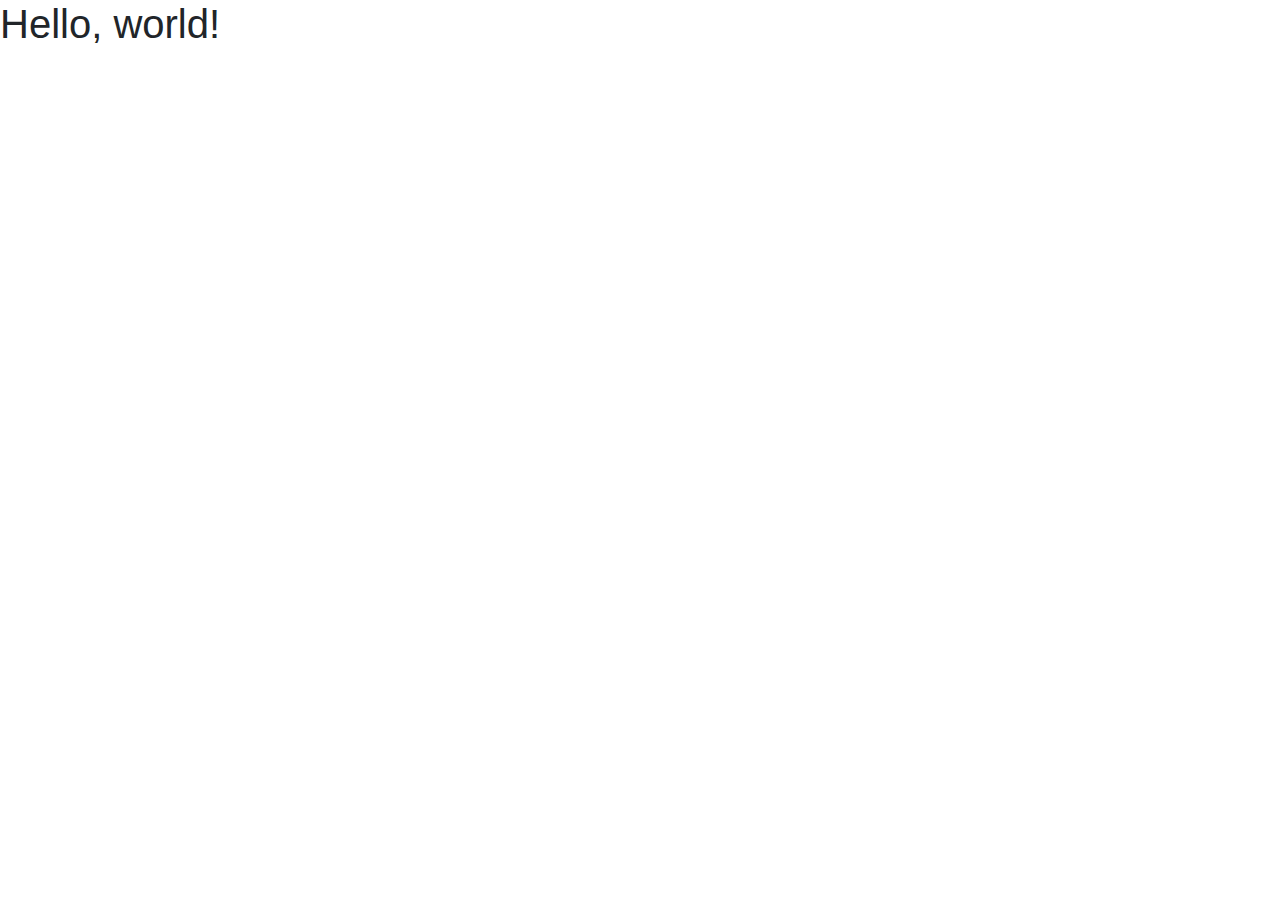
<file: boot.html>
<!doctype html>
<html lang="en">
  <head>
    <!-- Required meta tags -->
    <meta charset="utf-8">
    <meta name="viewport" content="width=device-width, initial-scale=1, shrink-to-fit=no">

    <!-- Bootstrap CSS -->
    <link rel="stylesheet" href="https://maxcdn.bootstrapcdn.com/bootstrap/4.0.0/css/bootstrap.min.css" integrity="sha384-Gn5384xqQ1aoWXA+058RXPxPg6fy4IWvTNh0E263XmFcJlSAwiGgFAW/dAiS6JXm" crossorigin="anonymous">

    <title>Hello, world!</title>
  </head>
  <body>
    <h1>Hello, world!</h1>

    <!-- Optional JavaScript -->
    <!-- jQuery first, then Popper.js, then Bootstrap JS -->
    <script src="https://code.jquery.com/jquery-3.2.1.slim.min.js" integrity="sha384-KJ3o2DKtIkvYIK3UENzmM7KCkRr/rE9/Qpg6aAZGJwFDMVNA/GpGFF93hXpG5KkN" crossorigin="anonymous"></script>
    <script src="https://cdnjs.cloudflare.com/ajax/libs/popper.js/1.12.9/umd/popper.min.js" integrity="sha384-ApNbgh9B+Y1QKtv3Rn7W3mgPxhU9K/ScQsAP7hUibX39j7fakFPskvXusvfa0b4Q" crossorigin="anonymous"></script>
    <script src="https://maxcdn.bootstrapcdn.com/bootstrap/4.0.0/js/bootstrap.min.js" integrity="sha384-JZR6Spejh4U02d8jOt6vLEHfe/JQGiRRSQQxSfFWpi1MquVdAyjUar5+76PVCmYl" crossorigin="anonymous"></script>
  </body>
</html>
</file>
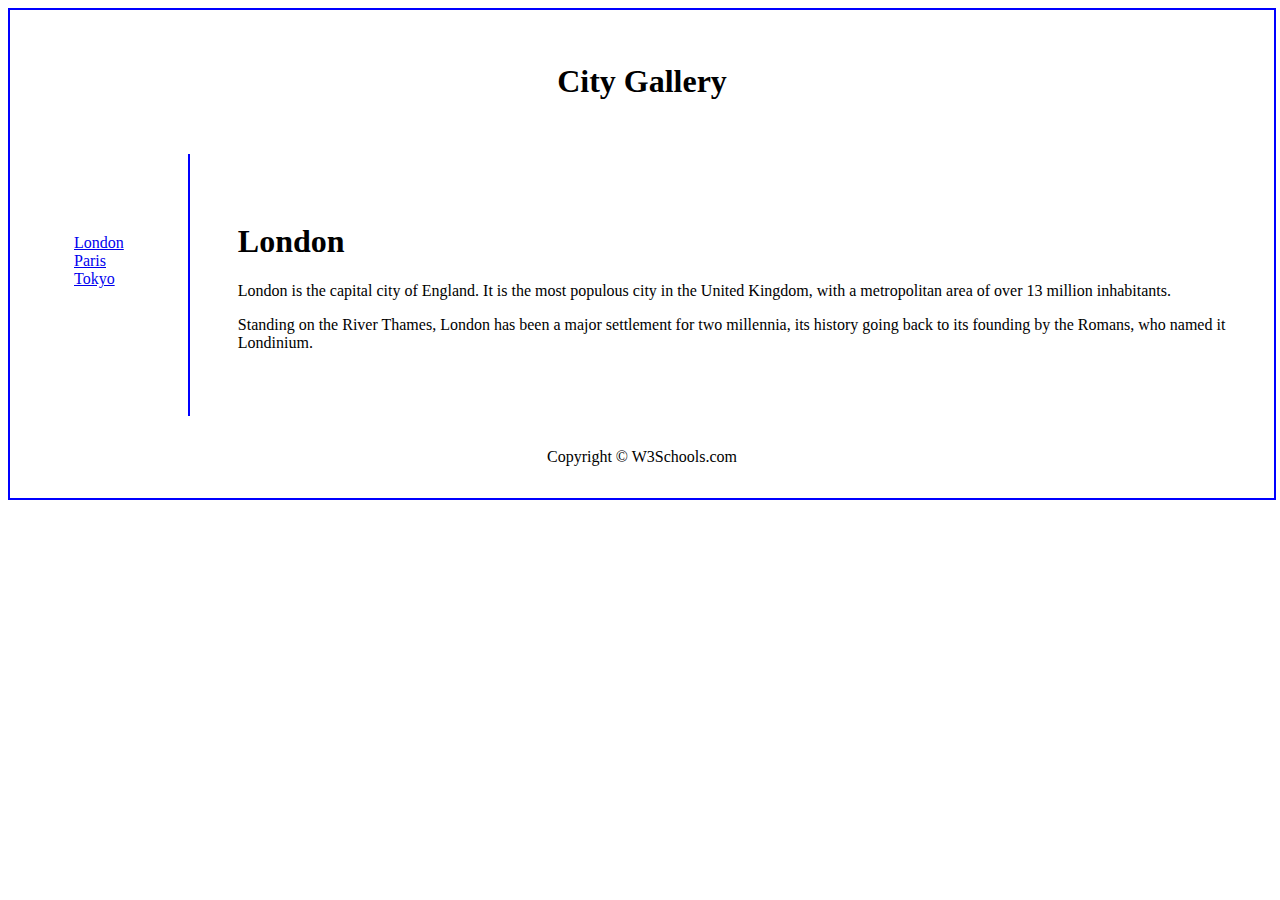
<file: explore.html>
<!DOCTYPE html>
<html>
<head>
<style>
div.container {
    width: 100%;
    border: 2px solid blue;
}

header, footer {
    padding: 2em;
    color: black;
    background-image: url("https://www.planwallpaper.com/static/images/744081-background-wallpaper.jpg");
    clear: left;
    text-align: center;
}

nav {
    float: left;
    max-width: 160px;
    margin: 0;
    padding: 4em;
}

nav ul {
    list-style-type: none;
    padding: 0;
}
   
nav ul a {
    text-decoration: underline;
}

article {
    margin-left: 170px;
    border-left: 2px solid blue;
    padding: 3em;
    overflow: hidden;
}
</style>
</head>
<body>

<div class="container">

<header>
   <h1>City Gallery</h1>
</header>
  
<nav>
  <ul>
    <li><a href="#">London</a></li>
    <li><a href="#">Paris</a></li>
    <li><a href="#">Tokyo</a></li>
  </ul>
</nav>

<article>
  <h1>London</h1>
  <p>London is the capital city of England. It is the most populous city in the  United Kingdom, with a metropolitan area of over 13 million inhabitants.</p>
  <p>Standing on the River Thames, London has been a major settlement for two millennia, its history going back to its founding by the Romans, who named it Londinium.</p>
</article>

<footer>Copyright &copy; W3Schools.com</footer>

</div>

</body>
</html>
</file>
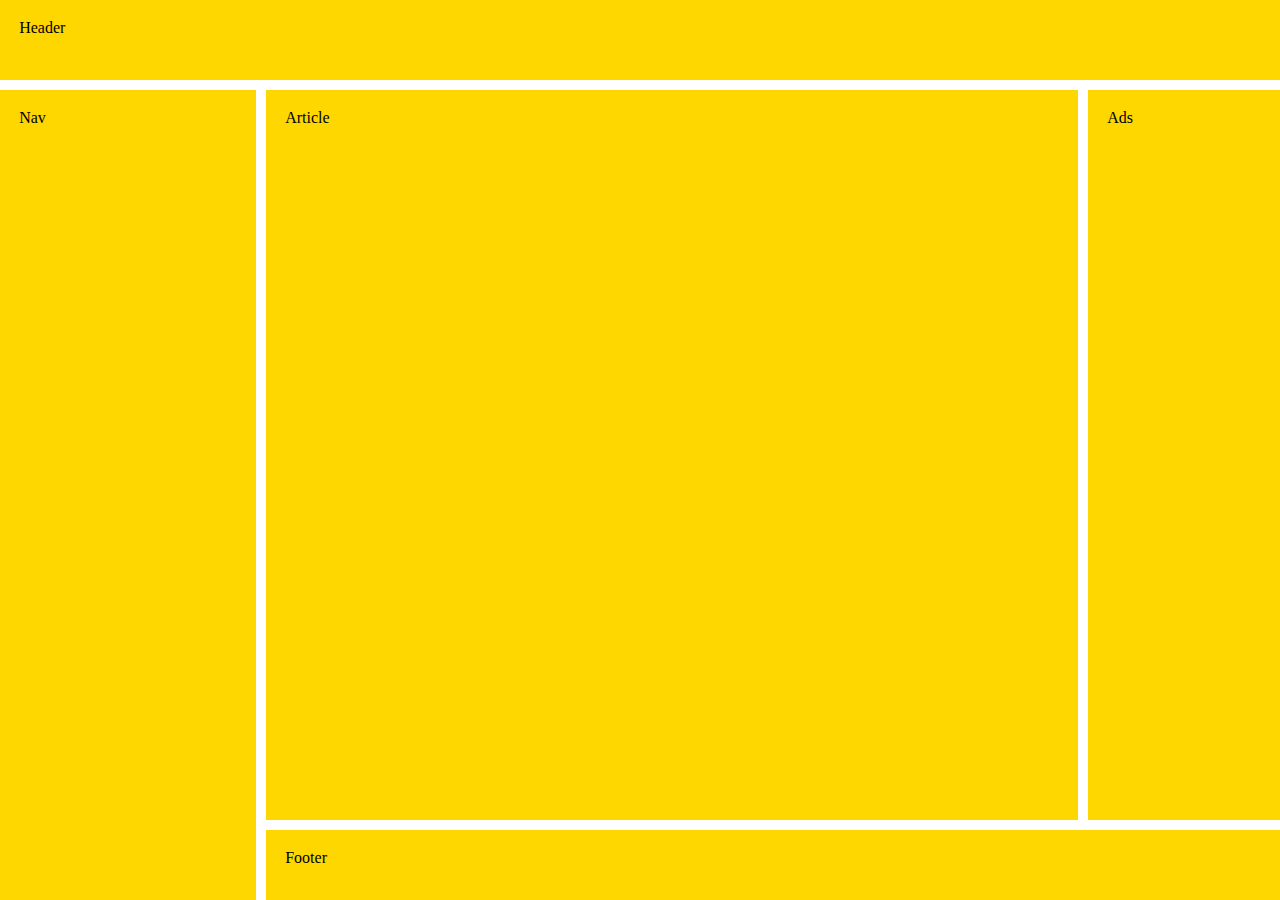
<file: learning.html>
<!doctype html>
<title>CSS Grid Template 1</title>
<style>
body { 
  display: grid;
  grid-template-areas: 
    "header header header"
    "nav article ads"
    "nav footer footer";
  grid-template-rows: 80px 1fr 70px;  
  grid-template-columns: 20% 1fr 15%;
  grid-row-gap: 10px;
  grid-column-gap: 10px;
  height: 100vh;
  margin: 0;
  }  
header, footer, article, nav, div {
  padding: 1.2em;
  background: gold;
  }
#pageHeader {
  grid-area: header;
  }
#pageFooter {
  grid-area: footer;
  }
#mainArticle { 
  grid-area: article;      
  }
#mainNav { 
  grid-area: nav; 
  }
#siteAds { 
  grid-area: ads; 
  } 
/* Stack the layout on small devices/viewports. */
@media all and (max-width: 575px) {
  body { 
    grid-template-areas: 
      "header"
      "article"
      "ads"
      "nav"
      "footer";
    grid-template-rows: 80px 1fr 70px 1fr 70px;  
    grid-template-columns: 1fr;
 }
}
</style>
<body>
  <header id="pageHeader">Header</header>
  <article id="mainArticle">Article</article>
  <nav id="mainNav">Nav</nav>
  <div id="siteAds">Ads</div>
  <footer id="pageFooter">Footer</footer>
</body>
</file>
